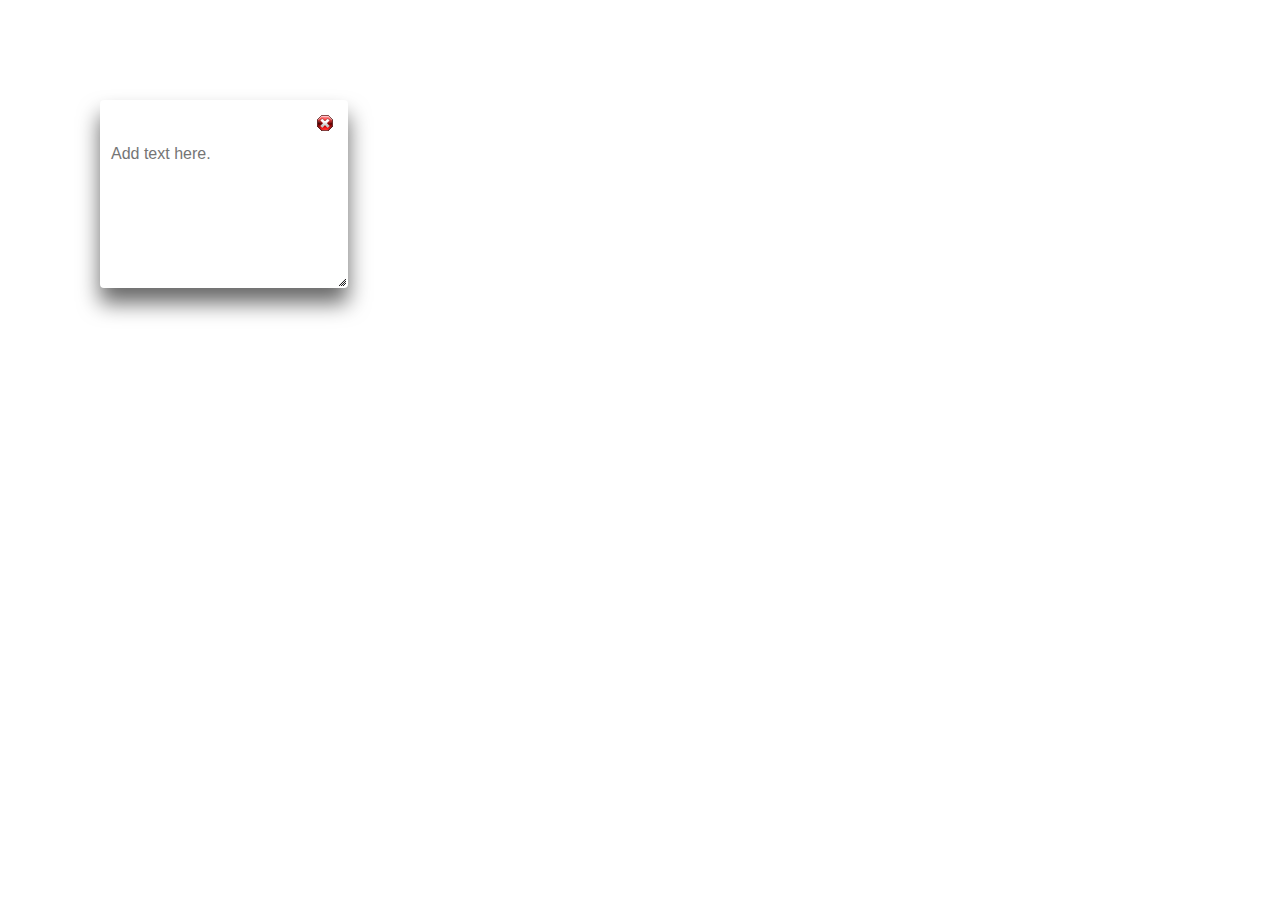
<file: src/extension/stickies/test.html>
<html>
	<head>
		<link rel="stylesheet" type="text/css" href="jquery-ui-1.8.11.custom/css/ui-lightness/jquery-ui-1.8.11.custom.css" />
		<link rel="stylesheet" type="text/css" href="sticky.css" /> 		
		<script src="jquery-ui-1.8.11.custom/js/jquery-1.5.1.min.js"></script>
		<script src="jquery-ui-1.8.11.custom/js/jquery-ui-1.8.11.custom.min.js"></script>
		<script src="jquery-ui.sticky.js"></script>
		<script>
			
		</script>
	</head>
	
	

	<body>
			
			<script>
			$(function() {
				$( "#test" ).sticky();
				
			});
			</script>

		<div class="demo">
		<div id="test"></div>
	
		</div><!-- End demo -->



		<div class="demo-description" style="display: none; -webkit-transform: rotate(-2.1deg); ">
		<p>Enable draggable functionality on any DOM element. Move the draggable object by clicking on it with the mouse and dragging it anywhere within the viewport.</p>
		</div><!-- End demo-description -->
	</body>
</html>
</file>
<file: src/extension/stickies/sticky.css>
.pagestickies-container td {
	border:0 !important;
}

.pagestickies-container .resetXXX {
	border:0 !important;
	padding: 0 !important;
	margin: 0 !important;
}

/* end css reset */
.pagestickies { 
	border-color: #16B3E3; 
	padding: 0.5em; 
	//background-image: -webkit-gradient(linear, 0% 0%, 0% 90%, from(#47c5ed), to(#19b3e3)); 
	width: 190px; 
	height: 190px; 
	//-webkit-transform: rotate(-1.1deg); 
	z-index: 1000000;
	border:1px solid transparent !important;
    -webkit-box-shadow: #686868 0px 15px 21px;
    position: absolute; 	
}
#resizable { width: 150px; height: 150px; padding: 0.5em; }
#resizable h3 { text-align: center; margin: 0; }

.pagestickies textarea {
	resize: none;
}
.pagestickies .fill {
	width: 100%;
	height: 100%;
}
.pagestickies table {
	border-color:transparent !important;
}
.pagestickies-text {
	font-family: arial,sans-serif;
	font-size: 16px !important;
	line-height: 16px !important;
}

/* color */
.pagestickies-red {
  background-image: -webkit-gradient(linear, 0% 0%, 0% 90%, from(#FF0000), to(#FF4040));
}
.pagestickies-blue {
  background-image: -webkit-gradient(linear, 0% 0%, 0% 90%, from(#47ceed), to(#19b3e3));
}
.pagestickies-green {
  background-image: -webkit-gradient(linear, 0% 0%, 0% 90%, from(#6AF149), to(#4BBF2E));
}
.pagestickies-yellow {
  background-image: -webkit-gradient(linear, 0% 0%, 0% 90%, from(#FDF9B7), to(#DBC925));
}
.pagestickies-purple {
  background-image: -webkit-gradient(linear, 0% 0%, 0% 90%, from(#B23AEE), to(#660198));
}
</file>
